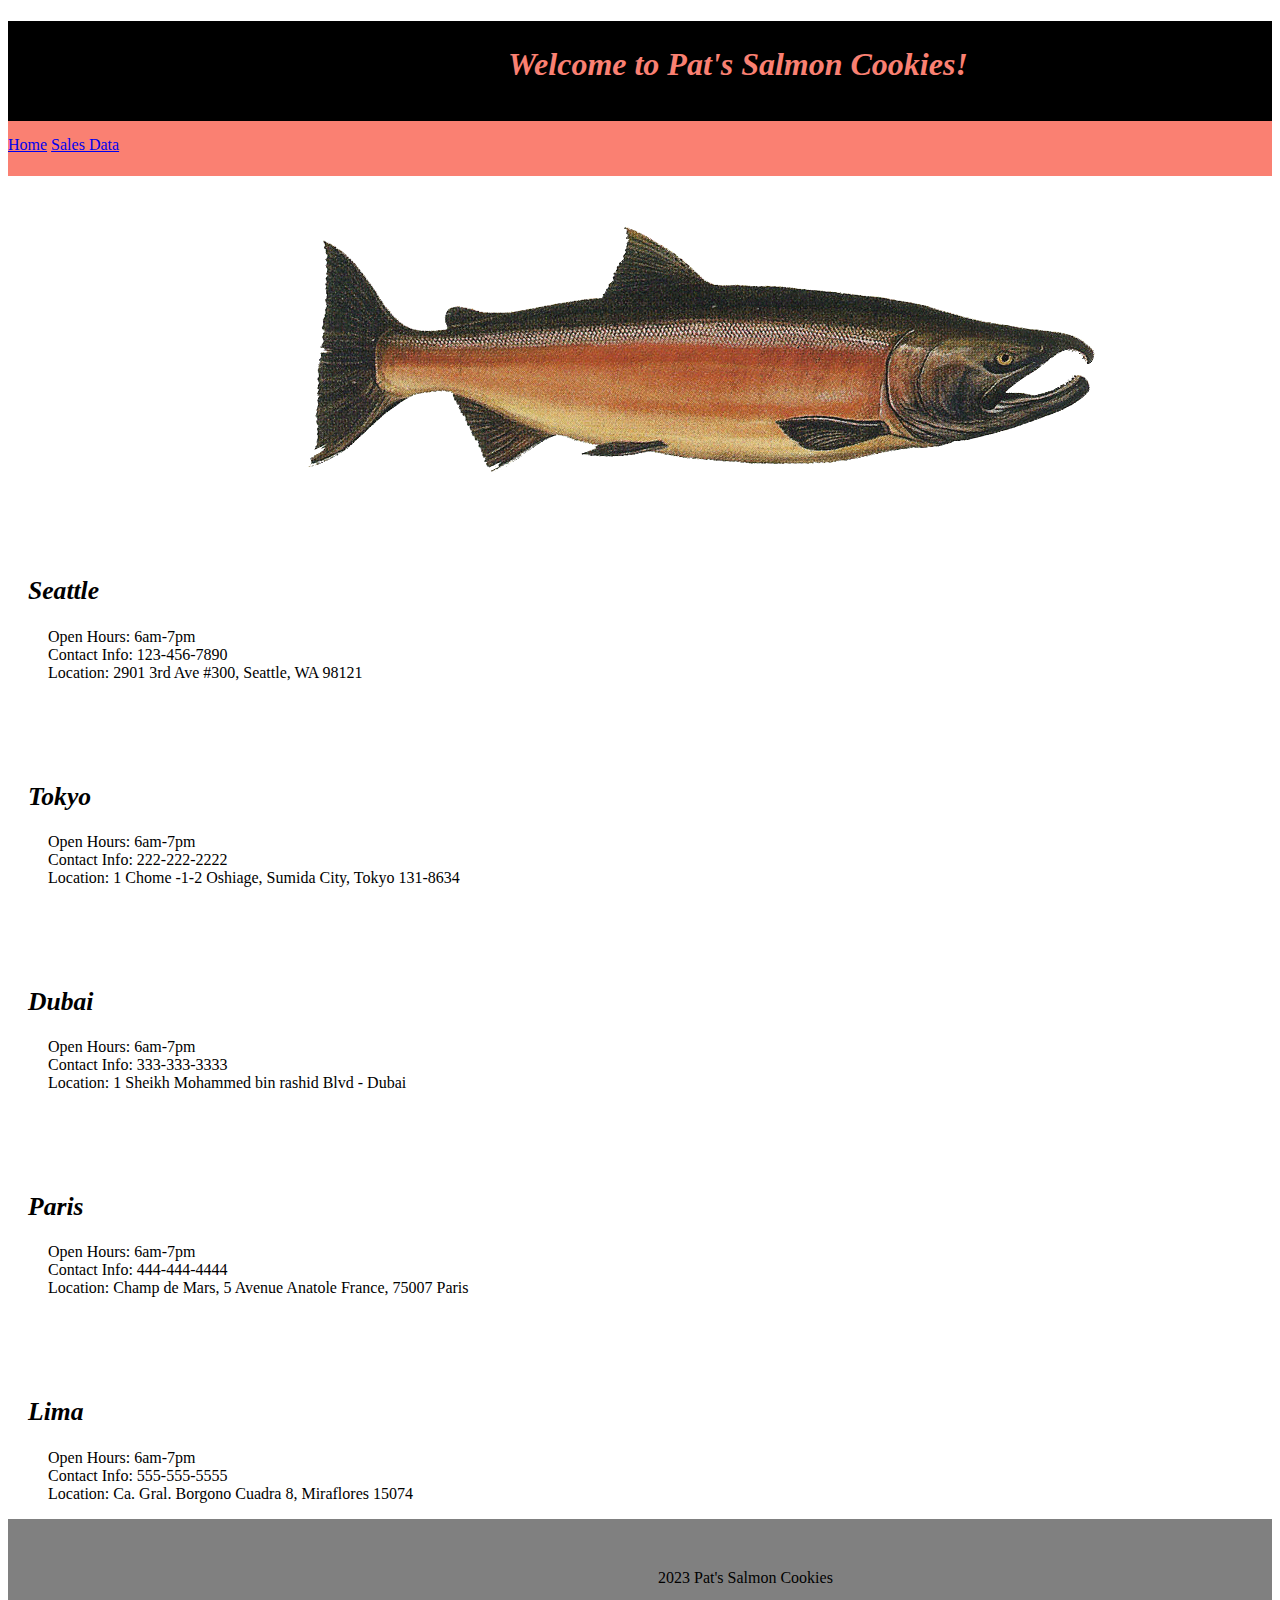
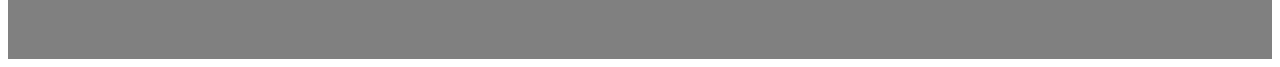
<file: index.html>
<!DOCTYPE html>

<html>
    
    <head>
        <Title>Salmon Cookie Stand</Title>
        <link rel="stylesheet" href="stlye.css">
        
    </head>
    <body>
        <header>
            <h1>Welcome to Pat's Salmon Cookies!</h1>
        </header>
        <nav>
            <a href="index.html">Home</a>


            <a href="sales.html">Sales Data</a>

        </nav>

    <img src="salmon.png" alt="Picture of a Salmon Fish">

    <main>
        <h2>Seattle</h2>
        <ul>
            <li>Open Hours: 6am-7pm</li>
            <li>Contact Info: 123-456-7890</li>
            <li>Location: 2901 3rd Ave #300, Seattle, WA 98121</li>
        </ul>
        <h2>Tokyo</h2>
        <ul>
            <li>Open Hours: 6am-7pm</li>
            <li>Contact Info: 222-222-2222</li>
            <li>Location: 1 Chome -1-2 Oshiage, Sumida City, Tokyo 131-8634</li>
        </ul>
        <h2>Dubai</h2>
        <ul>
            <li>Open Hours: 6am-7pm</li>
            <li>Contact Info: 333-333-3333</li>
            <li>Location: 1 Sheikh Mohammed bin rashid Blvd - Dubai</li>
        </ul>
        <h2>Paris</h2>
        <ul>
            <li>Open Hours: 6am-7pm</li>
            <li>Contact Info: 444-444-4444</li>
            <li>Location: Champ de Mars, 5 Avenue Anatole France, 75007 Paris</li>
        </ul>
        <h2>Lima</h2>
        <ul>
            <li>Open Hours: 6am-7pm</li>
            <li>Contact Info: 555-555-5555</li>
            <li>Location: Ca. Gral. Borgono Cuadra 8, Miraflores 15074</li>
        </ul>

</main>
    </body>
    <footer>2023 Pat's Salmon Cookies</footer>
    <script src="app.js"></script>
</html>
</file>
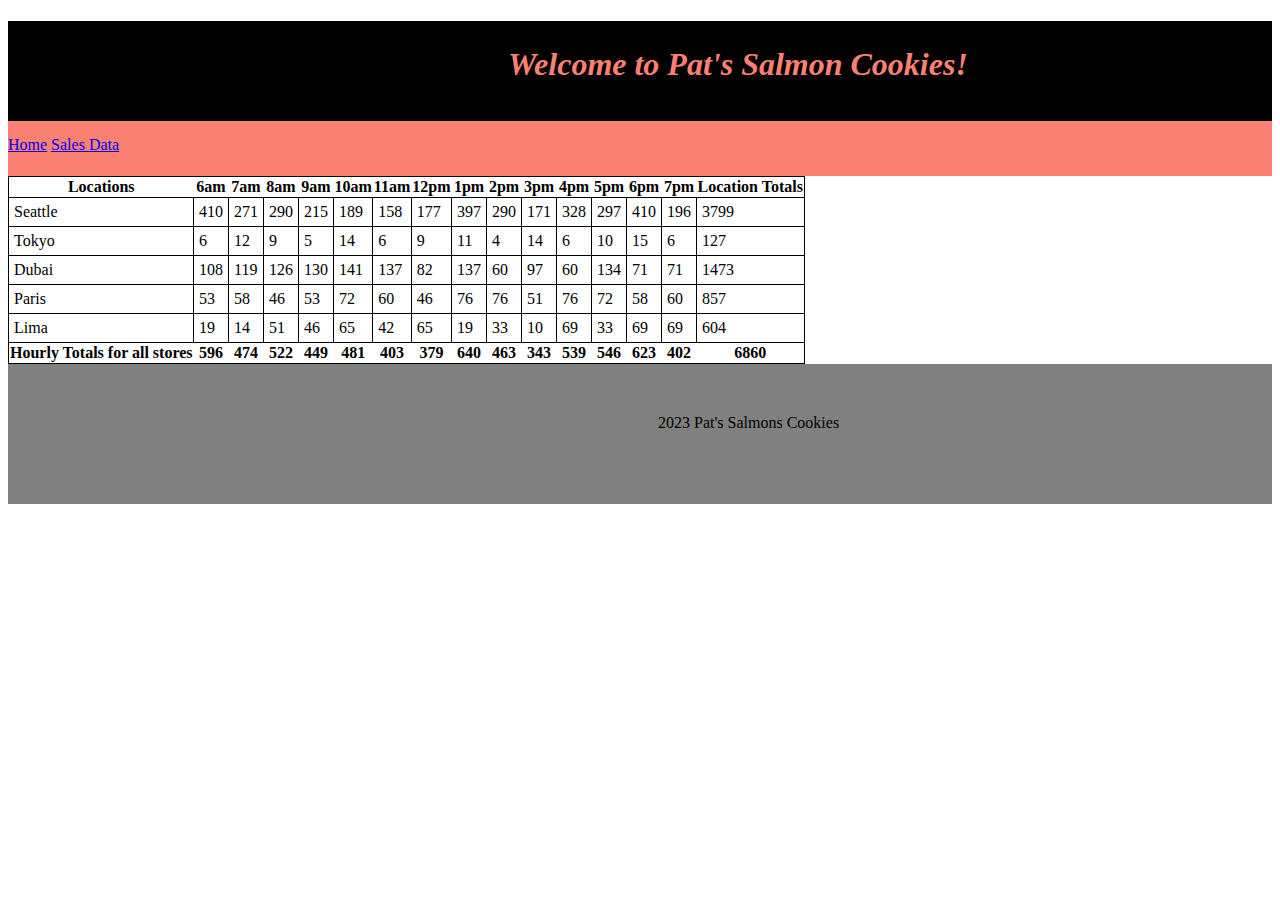
<file: sales.html>
<!DOCTYPE html>
<html>
    
    <head>
        <Title>Salmon Cookie Stand</Title>
        <link rel="stylesheet" href="stlye.css">
    </head>
    <body>
        <header>
            <h1>Welcome to Pat's Salmon Cookies!</h1>
        </header>
        <nav>
            <a href="index.html">Home</a>


            <a href="sales.html">Sales Data</a>

        </nav>
    <main>
        <div id="storeinfos">

        </div>
    </main>
    </body>
    <footer> 2023 Pat's Salmons Cookies</footer>
    <script src="app.js"></script>
</html>
</file>
<file: stlye.css>
li {
    list-style: none;
}

header {
    background-color: black;
    height: 100px;
}

h1 {
    color: salmon;
    padding-left: 500px;
    padding-top: 25px;
    font-style: oblique;
}

nav {
    background-color: salmon;
    height: 40px;
    padding-top: 15px;
}

footer {
    background-color: grey;
    height: 90px;
    padding-left: 650px;
    padding-top: 50px;
}

h2 {
    font-style: oblique;
    margin-left: 20px;
    margin-top: 100px;
    font-size: 2vw;
}

img {
    margin-left: 300px;
    margin-top: 50px;
}

table, tr, td {
    margin-bottom: 0px;
    margin-top: 0px;
    border-collapse: collapse;
    border: 1px solid;
    border-color: black;
    padding: 5px;
}

#storeinfos {
    display:flex;
}
</file>
